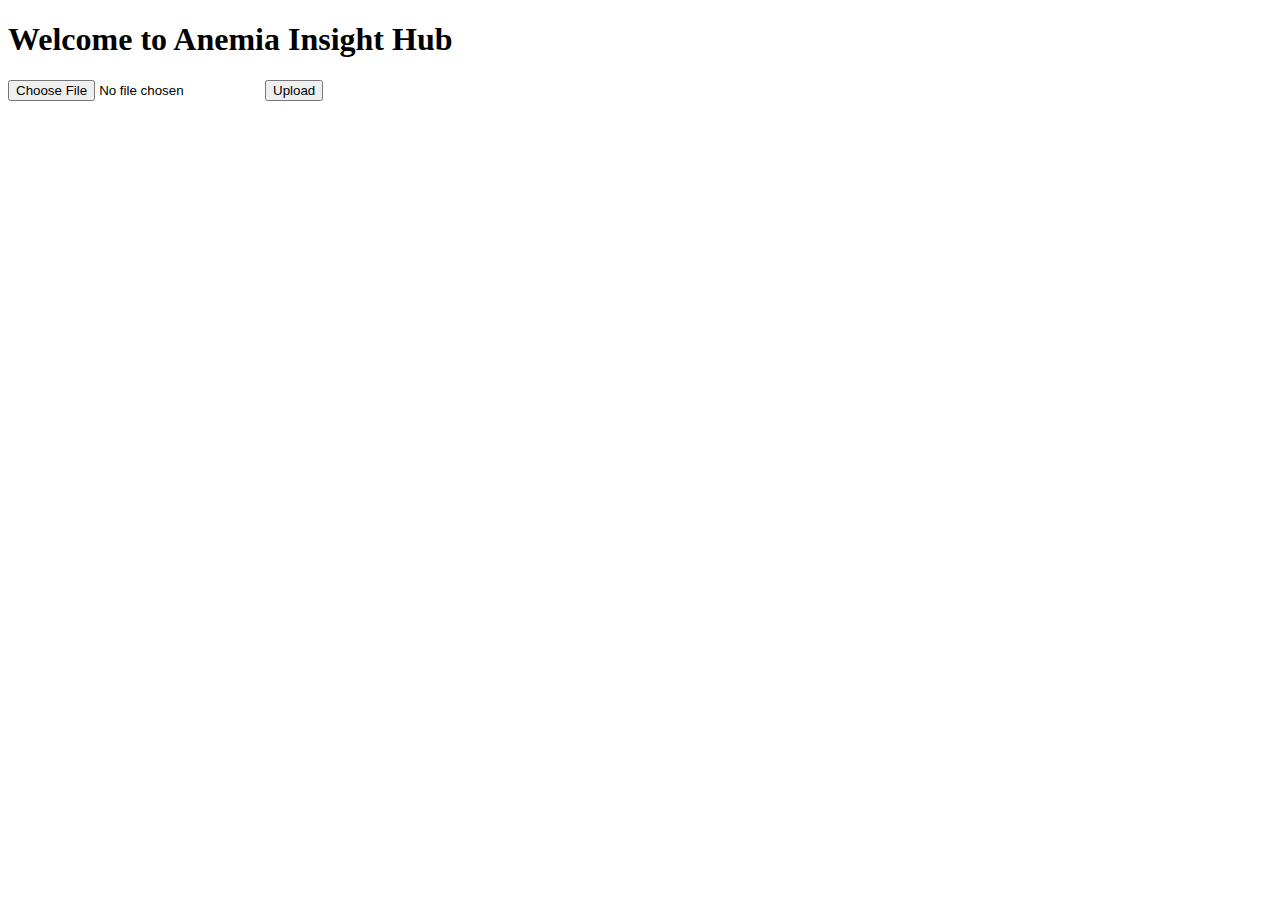
<file: app/templates/index.html>
<!DOCTYPE html>
<html lang="en">
<head>
    <meta charset="UTF-8">
    <title>Anemia Insight Hub</title>
</head>
<body>
    <h1>Welcome to Anemia Insight Hub</h1>
    <form action="/upload" method="post" enctype="multipart/form-data">
        <input type="file" name="file">
        <button type="submit">Upload</button>
    </form>
</body>
</html>
</file>
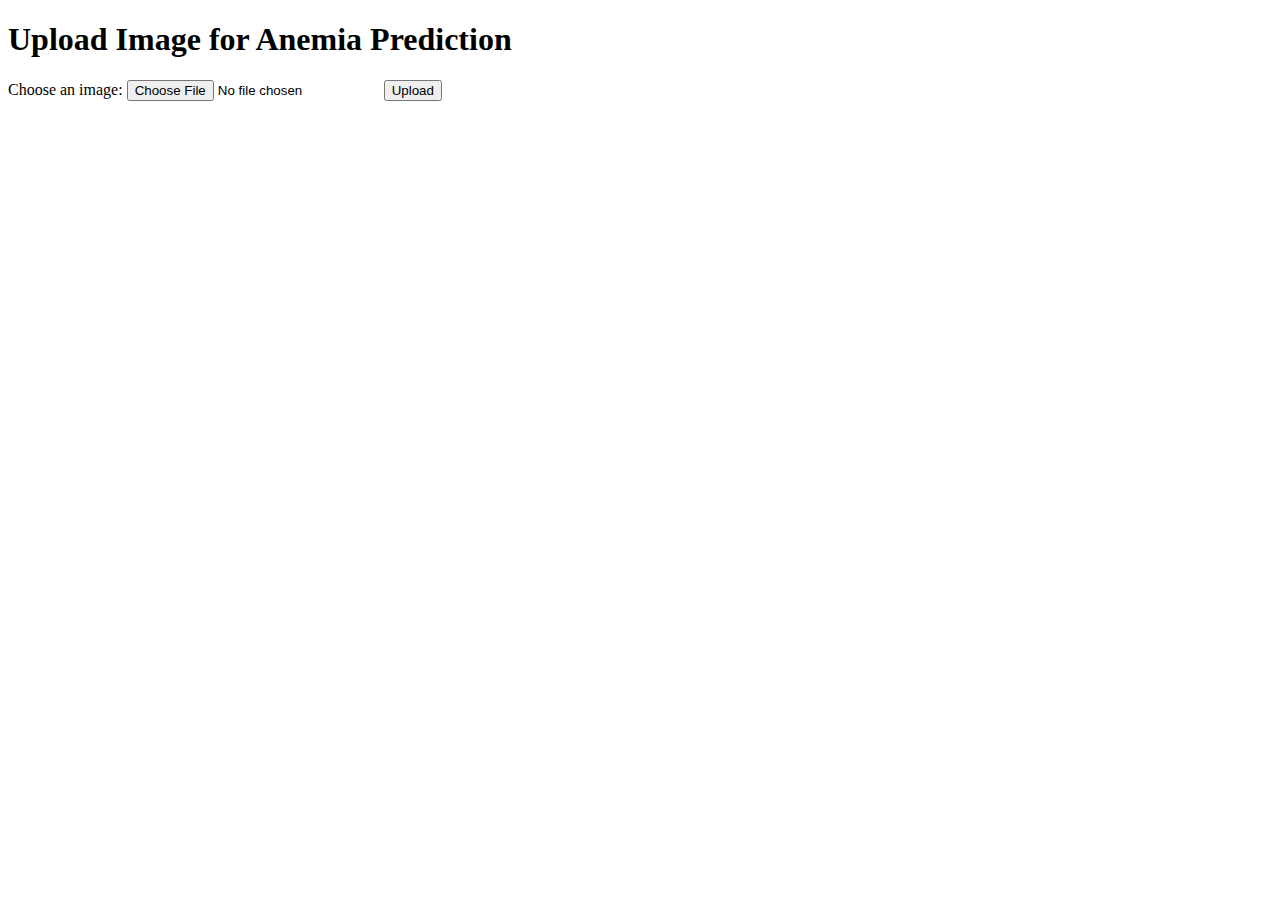
<file: app/templates/upload_form.html>
<!DOCTYPE html>
<html>
<head>
    <title>Upload Image</title>
</head>
<body>
    <h1>Upload Image for Anemia Prediction</h1>
    <form action="/upload" method="post" enctype="multipart/form-data">
        <label for="file">Choose an image:</label>
        <input type="file" id="file" name="file">
        <input type="submit" value="Upload">
    </form>
</body>
</html>
</file>
